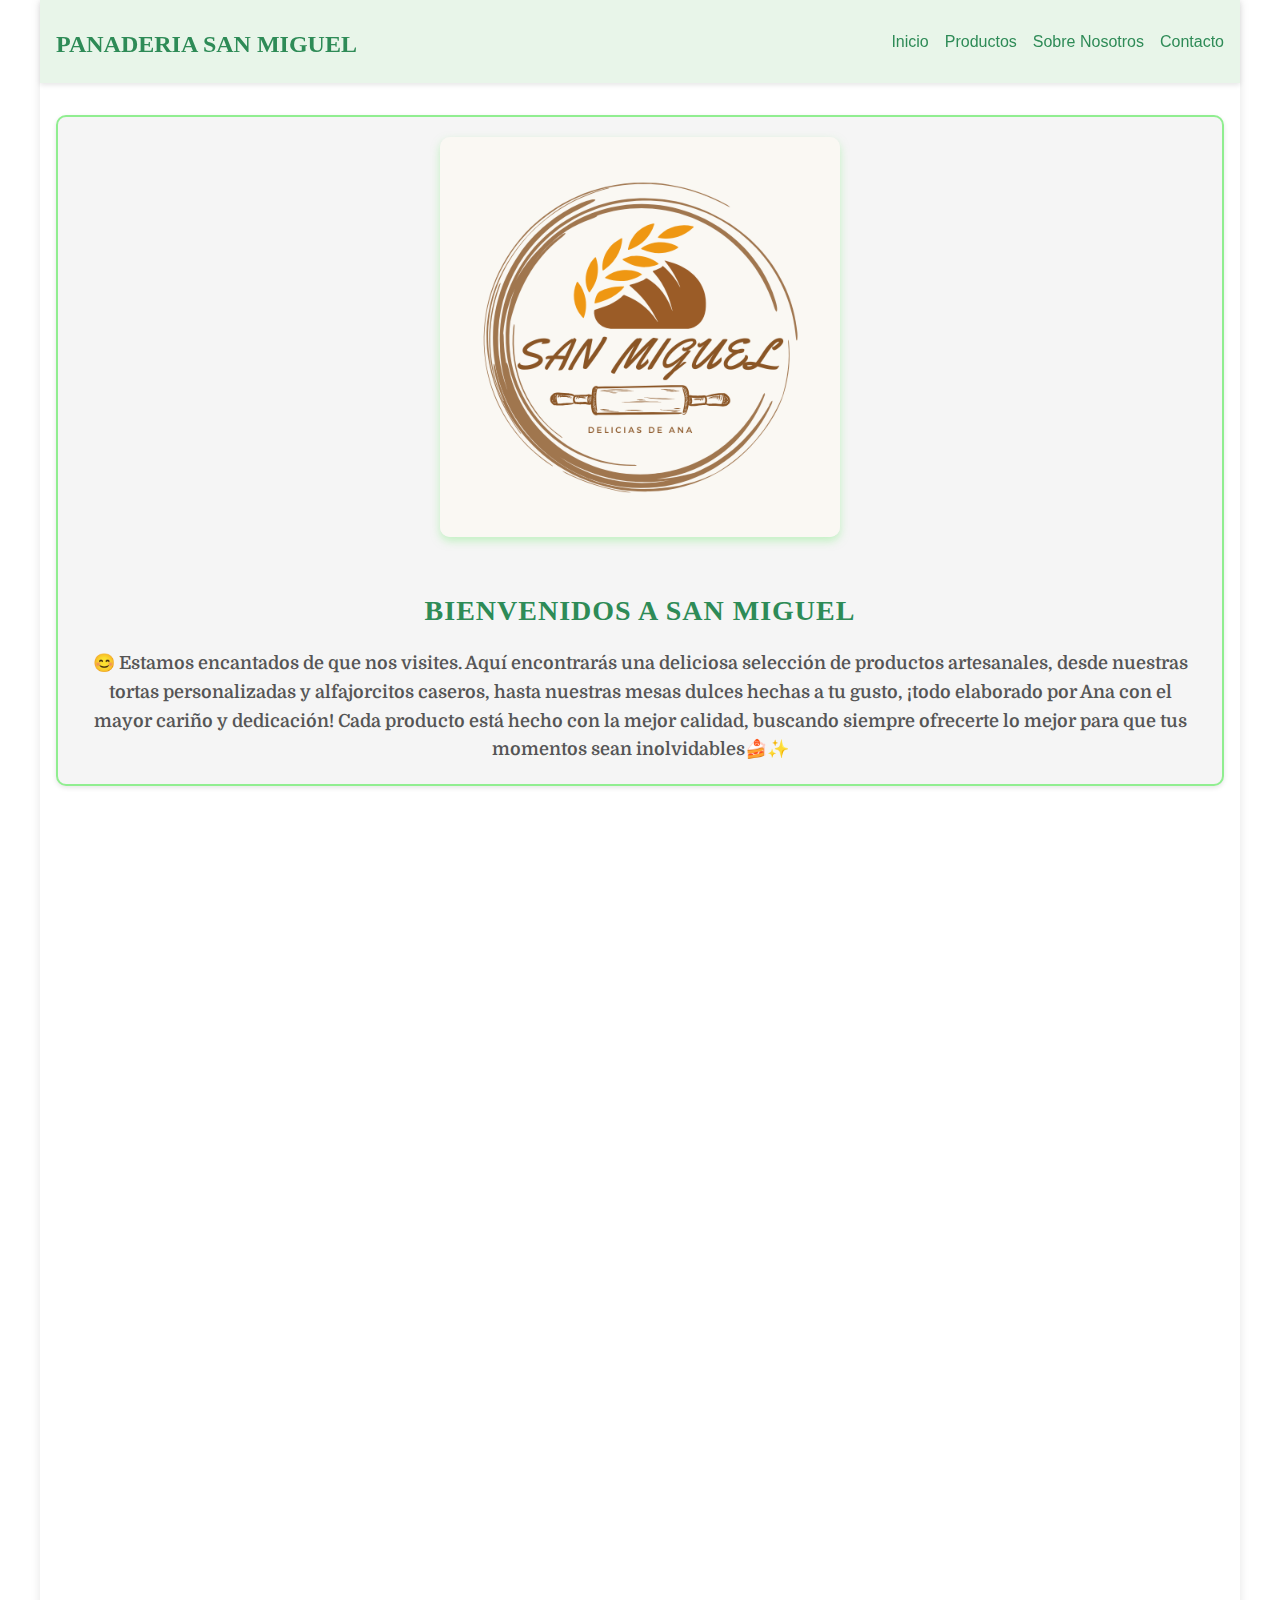
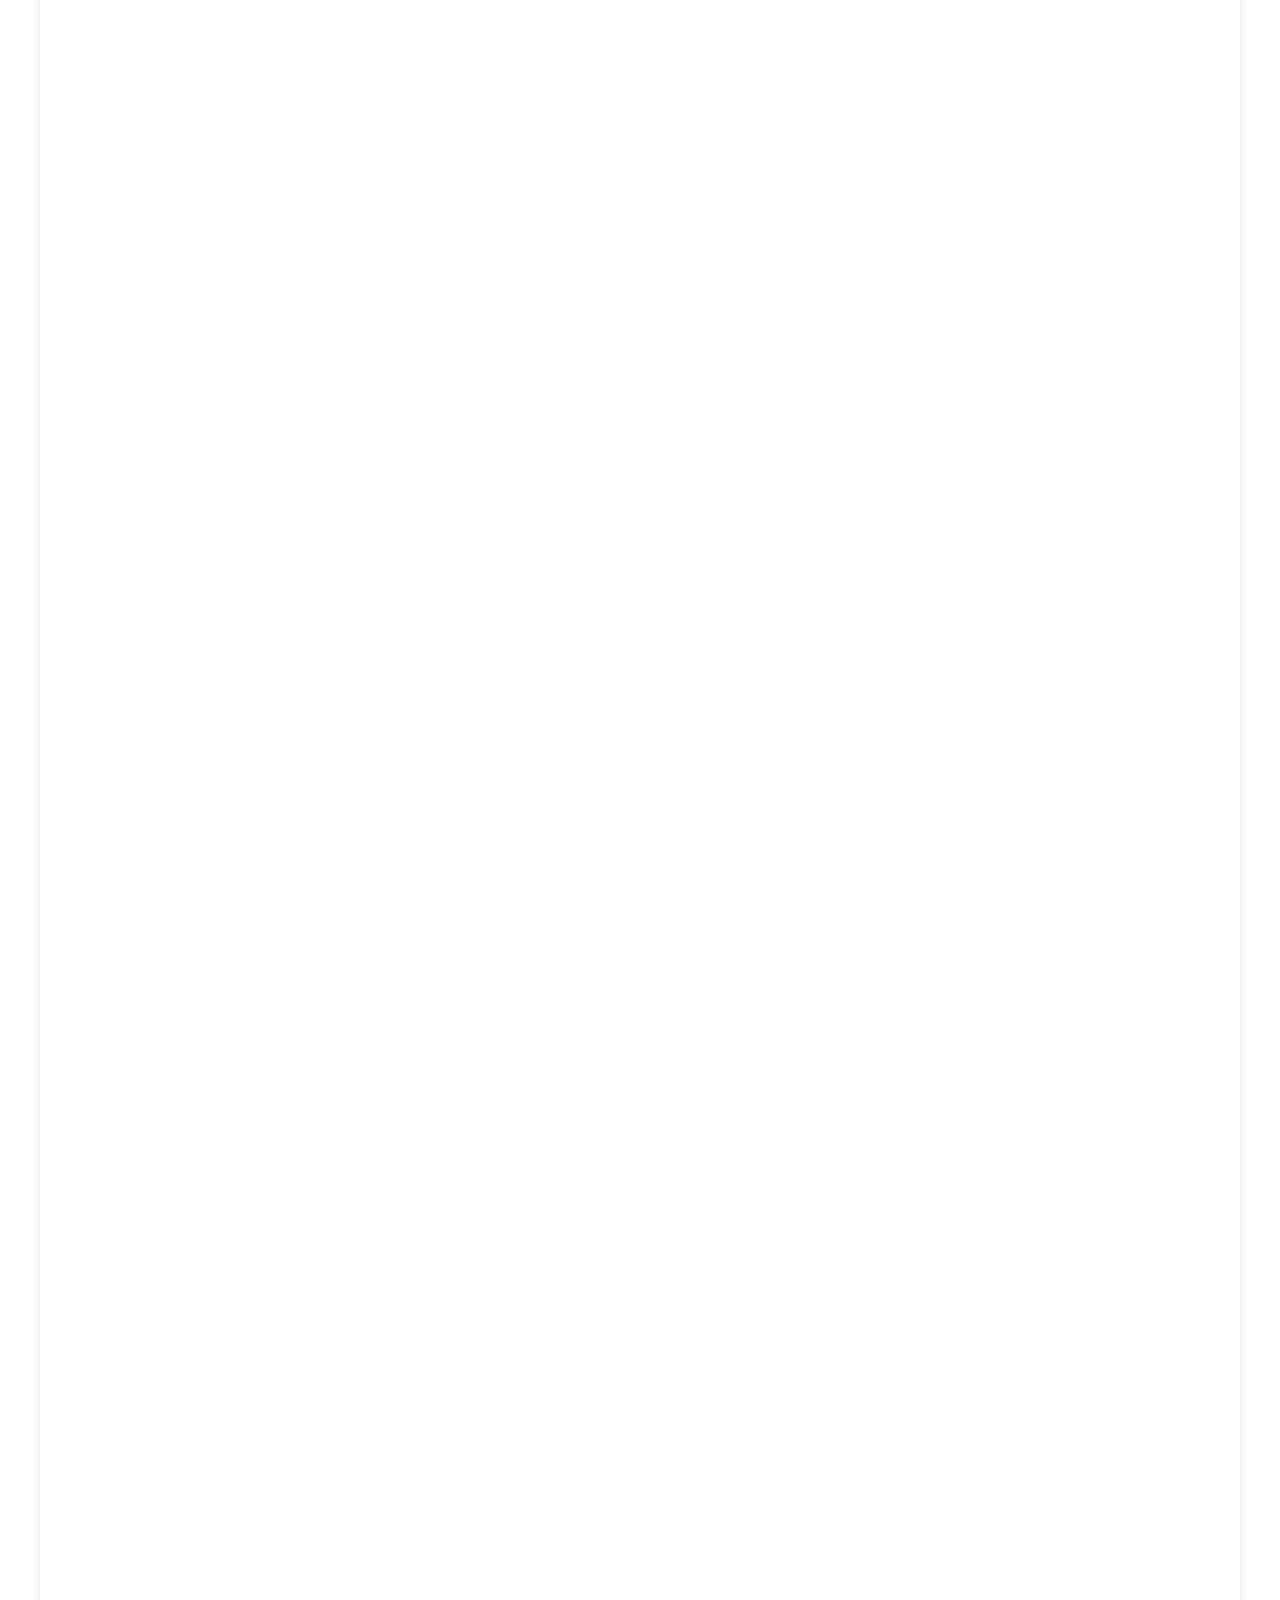
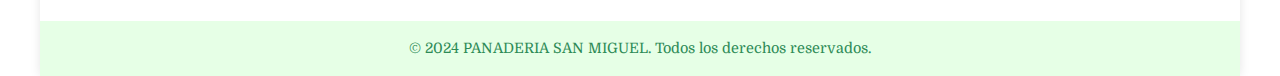
<file: index.html>
<!DOCTYPE html>
<html lang="es">
<head>
    <meta charset="UTF-8">
    <meta name="viewport" content="width=device-width, initial-scale=1.0">
    <title>PANADERIA SAN MIGUEL</title>
    <link rel="stylesheet" href="styles.css">
    <link href="https://fonts.googleapis.com/css2?family=Domine&display=swap" rel="stylesheet">


</head>
<body>
    <div class="container">
        <header>
            <nav>
                <h1 id="logo"><a href="#">PANADERIA SAN MIGUEL</a></h1>
                <ul>
                    <li><a href="#inicio">Inicio</a></li>
                    <li><a href="#productos">Productos</a></li>
                    <li><a href="#sobre-nosotros">Sobre Nosotros</a></li>
                    <li><a href="#contacto">Contacto</a></li>
                </ul>
            </nav>
        </header>

        <main>
            <section id="inicio" style="border: 2px solid #90EE90; border-radius: 10px; padding: 20px; background-color: #f5f5f5; margin: 20px 0;">
                <div class="welcome-content" style="display: flex; flex-direction: column; align-items: center; text-align: center;">
                    <img src="imagenes/SAN MIGUEL.png" alt="Bienvenida" class="welcome-image" style="width: 80%; max-width: 400px; border-radius: 10px; margin-bottom: 20px;">
                    <div class="welcome-text" style="font-family: 'Domine', serif; line-height: 1.6; color: #333;">
                        <h2 id="animated-h2" style="font-family: 'Cinzel', serif; font-size: 28px; color: #2e8b57; margin-bottom: 15px;">
                            Bienvenidos a SAN MIGUEL
                        </h2>
                        <p style="font-size: 18px; font-weight: 600; color: #555;">😊 Estamos encantados de que nos visites. Aquí encontrarás una deliciosa selección de productos artesanales, desde nuestras tortas personalizadas y alfajorcitos caseros, hasta nuestras mesas dulces hechas a tu gusto, ¡todo elaborado por Ana con el mayor cariño y dedicación! Cada producto está hecho con la mejor calidad, buscando siempre ofrecerte lo mejor para que tus momentos sean inolvidables🍰✨</p>
                    </div>
                </div>
            </section>
            
            <style>
                /* Animación de subrayado suave que aparece y desaparece automáticamente */
                #animated-h2 {
                    position: relative;
                    display: inline-block;
                    color: #2e8b57;
                }
            
                #animated-h2::after {
                    content: '';
                    position: absolute;
                    bottom: -5px;
                    left: 0;
                    width: 100%;
                    height: 2px;
                    background-color: #2e8b57;
                    transform: scaleX(0);
                    animation: underlineAnimation 4s ease-in-out infinite;
                }
            
                /* Definir la animación que hace aparecer y desaparecer el subrayado */
                @keyframes underlineAnimation {
                    0% {
                        transform: scaleX(0);
                    }
                    25% {
                        transform: scaleX(1);
                    }
                    50% {
                        transform: scaleX(1);
                    }
                    75% {
                        transform: scaleX(0);
                    }
                    100% {
                        transform: scaleX(0);
                    }
                }
            </style>
            
            <section id="productos">
                <h2>Nuestros Productos</h2>
                <div class="productos-grid">
                    <div class="producto">
                        <a href="tortas.html">
                            <img src="imagenes/torta1.jpg" alt="Pan Artesanal">
                            <h3 class="producto-titulo">TORTAS ARTESANALES</h3>
                            <p>Precio: $24.999
                            </p>
                        </a>
                       <a href="tortas.html"><button class="agregar-carrito">Consultar producto</button></a> 
                    </div>
                    <div class="producto">
                        <a href="facturtas.html">
                            <img src="imagenes/fact4.jpg" alt="Croissant">
                            <h3 class="producto-titulo">FACTURAS</h3>
                            <p>Precio: $6.000</p>
                        </a>
                         <a href="facturtas.html"><button class="agregar-carrito">Consultar producto</button></a> 
                    </div>
                    <div class="producto">
                        <a href="tartas.html">
                            <img src="imagenes/trt1.jpg" alt="Torta de Chocolate">
                            <h3 class="producto-titulo">TARTAS DE FRUTILA</h3>
                            <p>Precio: $7.500</p>
                        </a>
                         <a href="tartas.html"><button class="agregar-carrito">Consultar producto</button></a> 
                    </div>
                    <div class="producto">
                        <a href="tazas.html">
                            <img src="imagenes/tz1.jpg" alt="Pan de Molde">
                            <h3 class="producto-titulo">TAZAS DE REGALO</h3>
                            <p>Precio: $5.500</p>
                        </a>
                         <a href="tazas.html"><button class="agregar-carrito">Consultar producto</button></a> 
                    </div>
                    <div class="producto">
                        <a href="regalos.html">
                            <img src="imagenes/RGL1.jpg" alt="Berlines">
                            <h3 class="producto-titulo">ACCESORIOS PARA REGALAR</h3>
                            <p>Precio: $6.500</p>
                        </a>
                         <a href="regalos.html"><button class="agregar-carrito">Consultar producto</button></a> 
                    </div>
                    <div class="producto">
                        <a href="alfajores.html">
                            <img src="imagenes/alf1.jpg" alt="Empanadas">
                            <h3 class="producto-titulo">ALFAJORCITOS</h3>
                            <p>Precio: $3.500</p>
                        </a>
                         <a href="alfajores.html"><button class="agregar-carrito">Consultar producto</button></a> 
                    </div>
                    <div class="producto">
                        <a href="galletas.html">
                            <img src="imagenes/galleton1.jpg" alt="Pan de Ajo">
                            <h3 class="producto-titulo">GALLETONES CASEROS</h3>
                            <p>Precio: $1.500</p>
                        </a>
                         <a href="galletas.html"><button class="agregar-carrito">Consultar producto</button></a> 
                    </div>
                    <div class="producto">
                        <a href="MESADULCE.HTML">
                            <img src="imagenes/MD1.jpg" alt="Pastaflora">
                            <h3 class="producto-titulo">MESAS DULCES</h3>
                            <p>Precio: $consultar</p>
                        </a>
                         <a href="MESADULCE.HTML"><button class="agregar-carrito">Consultar producto</button></a> 
                    </div>
                   
                </div>
            </section>

            <section id="sobre-nosotros">
                <h2>Sobre Nosotros</h2>
                <p>

                    PANADERIA SAN MIGUEL nació en abril de 2020, en plena pandemia, como un pequeño emprendimiento con mucho corazón y esfuerzo. Comenzamos con poco, pero con una gran pasión por lo que hacíamos, lo que nos permitió crecer paso a paso. Ana, el motor principal de este proyecto, puso todo su empeño y dedicación para ofrecer lo mejor a nuestros clientes, y ese esfuerzo se refleja en cada producto que elaboramos. Con el tiempo, fuimos ampliando nuestra oferta, siempre manteniendo nuestro compromiso con la calidad y el cariño en cada bocado. Hoy, seguimos creciendo, pero con la misma visión: brindar a nuestros clientes productos caseros, frescos y llenos de amor, porque cada momento especial se merece algo único y delicioso.</p>
                <div class="map-container">
                    <iframe src="https://www.google.com/maps/embed?pb=!1m18!1m12!1m3!1d410.05584652456656!2d-58.61882507804446!3d-34.693909651662956!2m3!1f0!2f0!3f0!3m2!1i1024!2i768!4f13.1!3m3!1m2!1s0x95bcc7ce729d55ef%3A0x4d38be41a52d6dfa!2sPanader%C3%ADa%20san%20Miguel!5e0!3m2!1ses!2sar!4v1730055565493!5m2!1ses!2sar" width="600" height="450" style="border:0;" allowfullscreen="" loading="lazy" referrerpolicy="no-referrer-when-downgrade"></iframe>
                </div>
            </section>

            <section id="contacto">
                <h2>Contacto</h2>
                <div class="contacto-info">
                    <p>Dirección: Granville 730, Rafael Castillo</p>
                   <a href="https://wa.link/mde9cq"><p>Teléfono: 11 2524-4059</p></a>
                   <a href="https://www.instagram.com/panaderia_sanmiguel_/"><p>Instagram: panaderia_sanmiguel_ </p></a>
                
                </div>
            </section>
        </main>

        <footer>
            <p>&copy; 2024 PANADERIA SAN MIGUEL. Todos los derechos reservados.</p>
        </footer>
    </div>

    <script src="script.js"></script>
</body>
</html>
</file>
<file: styles.css>
/* Estilos generales */
body {
    font-family: 'Cinzel', Arial, sans-serif; /* Se aplica Cinzel en todo el texto */
    margin: 0;
    padding: 0;
    background-color: #f0f0f0;
    color: #333;
}

h1, h2 {
    text-transform: uppercase;
}

h1 a, h2 a {
    color: #2e8b57;
    text-decoration: none;
}

h1 a:hover, h2 a:hover {
    color: #1a5c38;
}

.container {
    max-width: 1200px;
    margin: 0 auto;
    background-color: #fff;
    box-shadow: 0 0 10px rgba(0,0,0,0.1);
}

header {
    background-color: #e6ffe6;
    padding: 1rem;
    position: sticky;
    top: 0;
    z-index: 1000;
    box-shadow: 0 2px 5px rgba(0,0,0,0.1);
}

nav {
    display: flex;
    justify-content: space-between;
    align-items: center;
}

#logo a {
    font-size: 1.5rem;
    color: #2e8b57;
    margin: 0;
    transition: transform 0.3s ease;
}

#logo a:hover {
    transform: scale(1.05);
}

nav ul {
    list-style-type: none;
    padding: 0;
    display: flex;
}

nav ul li {
    margin-left: 1rem;
}

nav ul li a {
    color: #2e8b57;
    text-decoration: none;
    transition: color 0.3s ease;
}

nav ul li a:hover {
    color: #1a5c38;
}

main {
    padding: 2rem;
}

section {
    margin-bottom: 2rem;
    background-color: #fff;
    border-radius: 8px;
    padding: 2rem;
    box-shadow: 0 2px 5px rgba(0,0,0,0.1);
}

.welcome-content {
    display: flex;
    align-items: center;
    gap: 2rem;
}

.welcome-image {
    max-width: 50%;
    border-radius: 8px;
    box-shadow: 0 2px 5px rgba(0,0,0,0.1);
}

.welcome-text {
    flex: 1;
}

.productos-grid {
    display: grid;
    grid-template-columns: repeat(auto-fit, minmax(250px, 1fr));
    gap: 2rem;
}

.producto {
    background-color: #f9fff9;
    border-radius: 8px;
    padding: 1rem;
    text-align: center;
    transition: transform 0.3s ease, box-shadow 0.3s ease;
}

.producto:hover {
    transform: translateY(-5px);
    box-shadow: 0 5px 15px rgba(0,0,0,0.1);
}

.producto img {
    max-width: 100%;
    border-radius: 8px;
    margin-bottom: 1rem;
}

.producto h3 {
    color: #2e8b57;
    margin-bottom: 0.5rem;
}

.agregar-carrito {
    background-color: #2e8b57;
    color: white;
    border: none;
    padding: 0.5rem 1rem;
    border-radius: 4px;
    cursor: pointer;
    transition: background-color 0.3s ease;
}

.agregar-carrito:hover {
    background-color: #1a5c38;
}

.contacto-info {
    text-align: center;
}

footer {
    background-color: #e6ffe6;
    color: #2e8b57;
    text-align: center;
    padding: 1rem;
    font-size: 0.9rem;
}

.map-container {
    margin-top: 1.5rem;
    text-align: center;
}

/* Estilos para dispositivos móviles */
@media (max-width: 768px) {
    #logo {
        display: none;
    }

    nav ul {
        display: flex;
        flex-wrap: nowrap;
        overflow-x: auto;
    }

    nav ul li {
        margin-left: 1rem;
        white-space: nowrap;
    }

    .welcome-content {
        flex-direction: column;
    }

    .productos-grid {
        grid-template-columns: 1fr;
    }

    .map-container iframe {
        width: 100%;
        height: 300px;
    }

    main {
        padding: 1rem;
    }

    section {
        padding: 1rem;
    }
}


/* Estilos generales */
body {
    font-family: 'Cormorant Garamond', serif; /* Fuente sutil y adornada para el cuerpo */
    margin: 0;
    padding: 0;
    background-color: #f0f0f0;
    color: #333;
}

h1, h2 {
    font-family: 'Cinzel', serif;
    text-transform: uppercase;
}

h1 a, h2 a {
    color: #2e8b57;
    text-decoration: none;
}

h1 a:hover, h2 a:hover {
    color: #1a5c38;
}

/* Resto del código */
.container {
    max-width: 1200px;
    margin: 0 auto;
    background-color: #fff;
    box-shadow: 0 0 10px rgba(0,0,0,0.1);
}

/* ...los demás estilos permanecen iguales */

h1, h2 {
    color: #2e8b57; /* Color verde */
    font-family: 'Cinzel', serif; /* Asegúrate de que 'Cinzel' esté definido en tu CSS */
}

a {
    text-decoration: none; /* Elimina el subrayado de los enlaces */
    color: inherit; /* Mantiene el color del texto del enlace igual que el resto del texto */
}


/* tortas */


:root {
    --primary-color: #e8f5e9;
    --secondary-color: #81c784;
    --text-color: #333;
    --white: #ffffff;
}

* {
    margin: 0;
    padding: 0;
    box-sizing: border-box;
}

body {
    font-family: Arial, sans-serif;
    background-color: var(--white);
    color: var(--text-color);
    line-height: 1.6;
}

/* Header Styles */
header {
    background-color: var(--primary-color);
    padding: 1rem;
    box-shadow: 0 2px 5px rgba(0,0,0,0.1);
    position: sticky;
    top: 0;
    z-index: 100;
}

nav {
    max-width: 1200px;
    margin: 0 auto;
    display: flex;
    justify-content: space-between;
    align-items: center;
}

.logo {
    font-size: 1.5rem;
    font-weight: bold;
    color: var(--text-color);
    transition: transform 0.3s ease;
}

.logo:hover {
    transform: scale(1.05);
}

.menu {
    display: flex;
    list-style: none;
    gap: 2rem;
}

.menu-item {
    color: var(--text-color);
    text-decoration: none;
    padding: 0.5rem 1rem;
    border-radius: 4px;
    transition: all 0.3s ease;
}

.menu-item:hover {
    background-color: var(--secondary-color);
    color: var(--white);
}

/* Main Content Styles */
main {
    max-width: 1200px;
    margin: 2rem auto;
    padding: 0 1rem;
}

.breadcrumb {
    margin-bottom: 2rem;
}

.breadcrumb a {
    color: var(--secondary-color);
    text-decoration: none;
}

/* Product Gallery */
.product-gallery {
    display: flex;
    flex-direction: column;
    gap: 1rem;
}

.main-image {
    position: relative;
    overflow: hidden;
    border-radius: 8px;
    box-shadow: 0 2px 10px rgba(0,0,0,0.1);
}

.main-image img {
    width: 100%;
    height: auto;
    transition: transform 0.3s ease;
    cursor: zoom-in;
}

.main-image img:hover {
    transform: scale(1.1);
}

.thumbnail-container {
    display: flex;
    gap: 1rem;
    overflow-x: auto;
}

.thumbnail {
    width: 100px;
    height: 100px;
    object-fit: cover;
    border-radius: 4px;
    cursor: pointer;
    transition: all 0.3s ease;
}

.thumbnail:hover {
    transform: translateY(-5px);
    box-shadow: 0 5px 15px rgba(0,0,0,0.2);
}

.thumbnail.active {
    border: 2px solid var(--secondary-color);
}

/* Product Info */
.product-info {
    padding: 2rem;
    background-color: var(--primary-color);
    border-radius: 8px;
    margin-top: 2rem;
}

.price {
    font-size: 2rem;
    font-weight: bold;
    color: var(--text-color);
    margin: 1rem 0;
}

.quantity-controls {
    display: flex;
    align-items: center;
    gap: 0.5rem;
    margin: 1rem 0;
}

.quantity-btn {
    background-color: var(--secondary-color);
    color: var(--white);
    border: none;
    padding: 0.5rem 1rem;
    border-radius: 4px;
    cursor: pointer;
    transition: background-color 0.3s ease;
}

.quantity-btn:hover {
    background-color: #66bb6a;
}

.add-to-cart {
    width: 100%;
    padding: 1rem;
    background-color: var(--secondary-color);
    color: var(--white);
    border: none;
    border-radius: 4px;
    cursor: pointer;
    font-size: 1.1rem;
    transition: all 0.3s ease;
}

.add-to-cart:hover {
    background-color: #66bb6a;
    transform: translateY(-2px);
}

/* Modal */
.modal {
    display: none;
    position: fixed;
    top: 0;
    left: 0;
    width: 100%;
    height: 100%;
    background-color: rgba(0,0,0,0.9);
    z-index: 1000;
}

.modal img {
    max-width: 90%;
    max-height: 90vh;
    margin: auto;
    display: block;
    position: absolute;
    top: 50%;
    left: 50%;
    transform: translate(-50%, -50%);
}

.close-modal {
    position: absolute;
    top: 15px;
    right: 35px;
    color: var(--white);
    font-size: 40px;
    cursor: pointer;
}

/* Animations */
@keyframes fadeIn {
    from { opacity: 0; }
    to { opacity: 1; }
}

.product-info, .product-gallery {
    animation: fadeIn 0.5s ease-out;
}

/* Tipografía y color */
h3, h2 {
    font-family: 'Cinzel', serif; /* Font-family específico para títulos */
    color: #81c784; /* Verde claro para títulos */
    margin-bottom: 10px;
    text-transform: uppercase;
    letter-spacing: 1px;
}

/* Estilo y espacio para la sección de retiro en tienda */
.store-pickup,
.product-description,
.share {
    background-color: var(--primary-color);
    padding: 20px;
    border-radius: 8px;
    box-shadow: 0px 2px 8px rgba(0, 0, 0, 0.1);
    margin-bottom: 20px; /* Espacio entre secciones */
}

/* Estilo para los botones de redes sociales */
.social-buttons {
    display: flex;
    gap: 10px;
}

.social-btn {
    background-color: var(--secondary-color);
    color: var(--white);
    border: none;
    padding: 10px 15px;
    border-radius: 5px;
    font-size: 1rem;
    cursor: pointer;
    transition: background-color 0.3s ease, transform 0.3s ease;
}

.social-btn:hover {
    background-color: #66bb6a;
    transform: scale(1.05);
}

/* Resaltado de aviso de anticipación */
.highlight, .notice {
    color: #d32f2f;
    font-weight: bold;
    margin-top: 15px;
    display: block;
}


p {
    font-family: 'Domine', serif; 
}

.product-description p {
    font-family: 'Domine', serif; 
}


/* nosotros */


#sobre-nosotros {
    background-color: #f4f4f4; /* Fondo suave */
    padding: 40px 20px;
    font-family: 'Cinzel', serif; /* Usamos Cinzel para todos los textos principales */
}

#sobre-nosotros h2 {
    font-size: 36px;
    font-weight: 600;
    text-align: center;
    margin-bottom: 20px;
    color: #5cb85c; /* Verde suave */
    text-transform: uppercase;
    border-bottom: 3px solid #5cb85c; /* Borde inferior verde clarito */
    padding-bottom: 10px;
}

#sobre-nosotros p {
    font-size: 18px;
    line-height: 1.6;
    color: #333;
    text-align: justify;
    max-width: 800px;
    margin: 0 auto 30px auto;
    font-family: 'Domine', serif; /* Fuente Domine */
}

#sobre-nosotros .map-container {
    text-align: center;
    margin-top: 30px;
    border: 2px solid #5cb85c; /* Borde verde clarito */
    border-radius: 10px; /* Bordes redondeados */
    padding: 10px;
}

#sobre-nosotros iframe {
    border-radius: 10px; /* Bordes redondeados */
    box-shadow: 0 0 10px rgba(0, 0, 0, 0.1); /* Sombra sutil */
    width: 100%;
    max-width: 800px;
    height: 450px;
}

/* contacto */



#contacto {
    background-color: #f4f4f4; /* Fondo suave */
    padding: 40px 20px;
    font-family: 'Cinzel', serif; /* Usamos Cinzel para los títulos */
    text-align: center;
}

#contacto h2 {
    font-size: 36px;
    font-weight: 600;
    color: #5cb85c; /* Verde suave */
    text-transform: uppercase;
    margin-bottom: 20px;
    border-bottom: 3px solid #5cb85c; /* Borde inferior verde clarito */
    padding-bottom: 10px;
}

#contacto .contacto-info {
    max-width: 800px;
    margin: 0 auto;
    font-family: 'Domine', serif; /* Fuente Domine para los párrafos */
    color: #333;
    text-align: left;
}

#contacto .contacto-info p {
    font-size: 18px;
    line-height: 1.6;
    margin: 10px 0;
}

#contacto .contacto-info a {
    text-decoration: none; /* Eliminar subrayado */
    color: inherit; /* Mantener el color del texto */
    transition: color 0.3s ease;
}

#contacto .contacto-info a:hover {
    color: #5cb85c; /* Verde suave en hover */
}

#contacto .contacto-info p:hover {
    color: #5cb85c; /* Verde suave en hover */
}


.welcome-image {
    width: 80%;
    max-width: 400px;
    border-radius: 10px;
    margin-bottom: 20px;
    box-shadow: 0 4px 8px rgba(144, 238, 144, 0.5); /* Sombra verde clarito */
}
</file>
